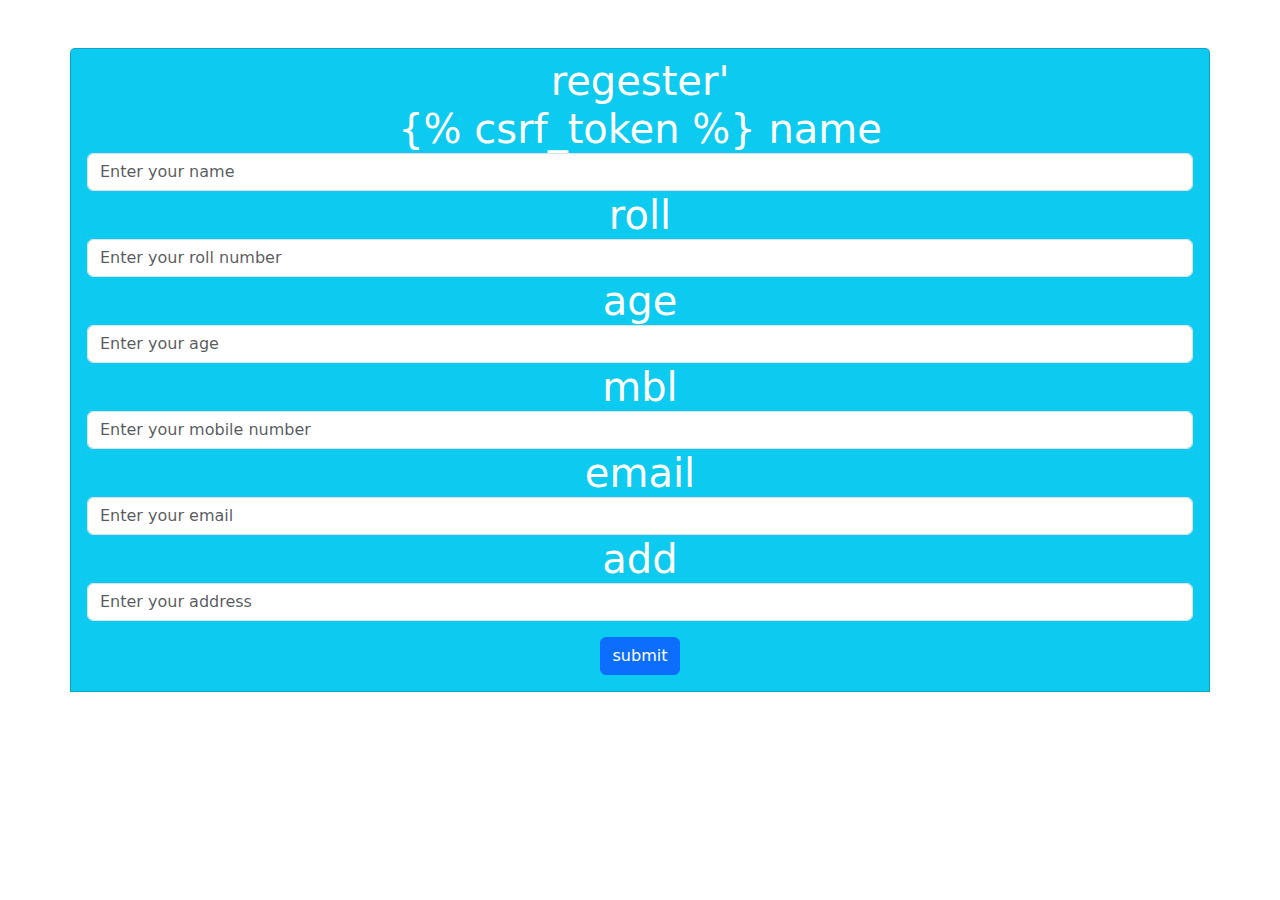
<file: templates/index.html>
<!DOCTYPE html>
<html lang="en">
<head>
  <meta charset="UTF-8">
  <meta name="viewport" content="width=device-width, initial-scale=1.0">
  <link href="https://cdn.jsdelivr.net/npm/bootstrap@5.3.3/dist/css/bootstrap.min.css" rel="stylesheet">
  <script src="https://cdn.jsdelivr.net/npm/bootstrap@5.3.3/dist/js/bootstrap.bundle.min.js"></script>
 
  <title>Document</title>
</head>
<body>
  <div class="container card card-header bg-info mt-5">
    <h1 class="text-center text-white">regester'
     <form  method="post">
        {% csrf_token %}
        <label for="name">name</label>  
        <input type="text" name="name" id="name" class="form-control" placeholder="Enter your name">
        <label for="roll">roll</label>
        <input type="text" name="roll" id="roll" class="form-control" placeholder="Enter your roll number">
        <label for="age">age</label>
        <input type="number" name="age" id="age" class="form-control" placeholder="Enter your age">
        <label for="mbl">mbl</label>
        <input type="number" name="mbl" id="mbl" class="form-control" placeholder="Enter your mobile number">
        <label for="email">email</label>
        <input type="email" name="email" id="email" class="form-control" placeholder="Enter your email">
        <label for="add">add</label>
        <input type="text" name="add" id="add" class="form-control" placeholder="Enter your address">
        <button type="submit" class="btn btn-primary mt-3">submit</button>
      </form>   
    </h1>
  </div>
</body>
</html>
</file>
